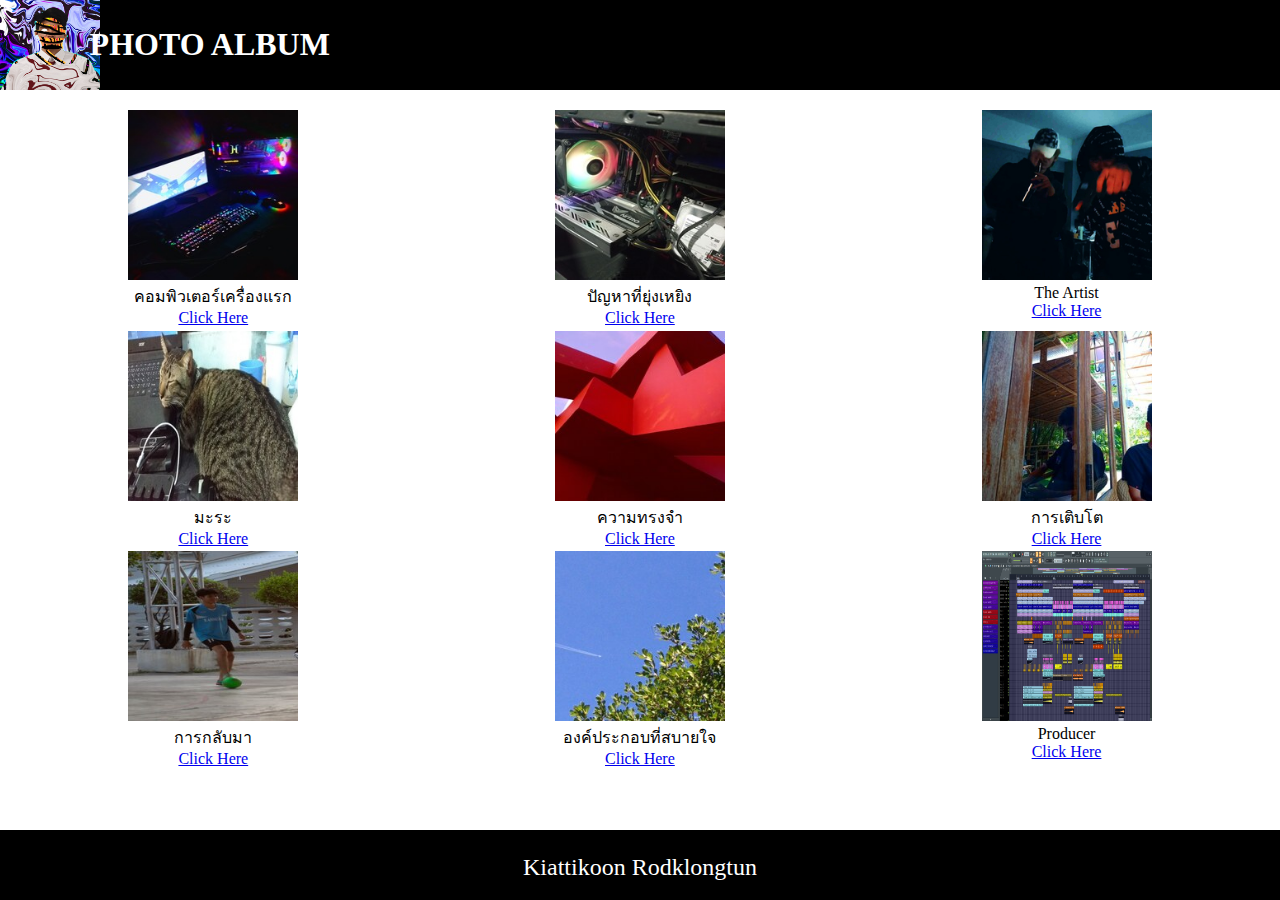
<file: index.html>
<!DOCTYPE html>
<html lang="en">
<head>
    <meta charset="UTF-8">
    <meta name="viewport" content="width=device-width, initial-scale=1.0">
    <title>website 9 photo</title>
    <link rel="stylesheet" href="css/style.css">
    <link rel="icon" href="img/header.jpg">
</head>

<body>
    <div id="header">
    <a href="index.html">
        <h1>PHOTO ALBUM</h1>
        <img src="img/header.jpg" style="width: 100px; height: 90px;" alt="">
    </a>
    </div>
<!-- main -->

<div class="photo-layout">
    <div class="img-row top">
        <div class="left">
            <a href="pages/pic1.html"><img src="img/Preview/0 1.jpg" alt=""></a>
            <div>คอมพิวเตอร์เครื่องแรก</div><a href="pages/pic1.html">Click Here</a></div>
        <div class="center">
            <a href="pages/pic2.html"><img src="img/Preview/0 2.jpg" alt=""></a>
            <div>ปัญหาที่ยุ่งเหยิง</div><a href="pages/pic2.html">Click Here</a></div>
        <div class="right">
            <a href="pages/pic3.html"><img src="img/Preview/0 3.jpg" alt=""></a>
            <div>The Artist</div><a href="pages/pic3.html">Click Here</a></div>
    </div>
    <div class="img-row middle">
        <div class="left"><a href="pages/pic4.html"><img src="img/Preview/0 4.jpg" alt=""></a><div>มะระ</div><a href="pages/pic4.html">Click Here</a></div>
        <div class="center"><a href="pages/pic5.html"><img src="img/Preview/0 5.jpg" alt=""></a><div>ความทรงจำ</div><a href="pages/pic5.html">Click Here</a></div>
        <div class="right"><a href="pages/pic6.html"><img src="img/Preview/0 6.jpg" alt=""></a><div>การเติบโต</div><a href="pages/pic6.html">Click Here</a></div>
    </div>
    <div class="img-row bottom">
        <div class="left"><a href="pages/pic7.html"><img src="img/Preview/0 7.jpg" alt=""></a><div>การกลับมา</div><a href="pages/pic7.html">Click Here</a></div>
        <div class="center"><a href="pages/pic8.html"><img src="img/Preview/0 8.jpg" alt=""></a><div>องค์ประกอบที่สบายใจ</div><a href="pages/pic8.html">Click Here</a></div>
        <div class="right"><a href="pages/pic9.html"><img src="img/Preview/pic.png" alt=""></a><div>Producer</div><a href="pages/pic9.html">Click Here</a></div>
    </div>

    

</div>

<!-- main -->
    <div id="footer">
        <div class="footer-credit">
            <p style="color: white; text-align: center; font-size: x-large;">Kiattikoon Rodklongtun</p>
        </div>
    </div>
</body>
</html>
</file>
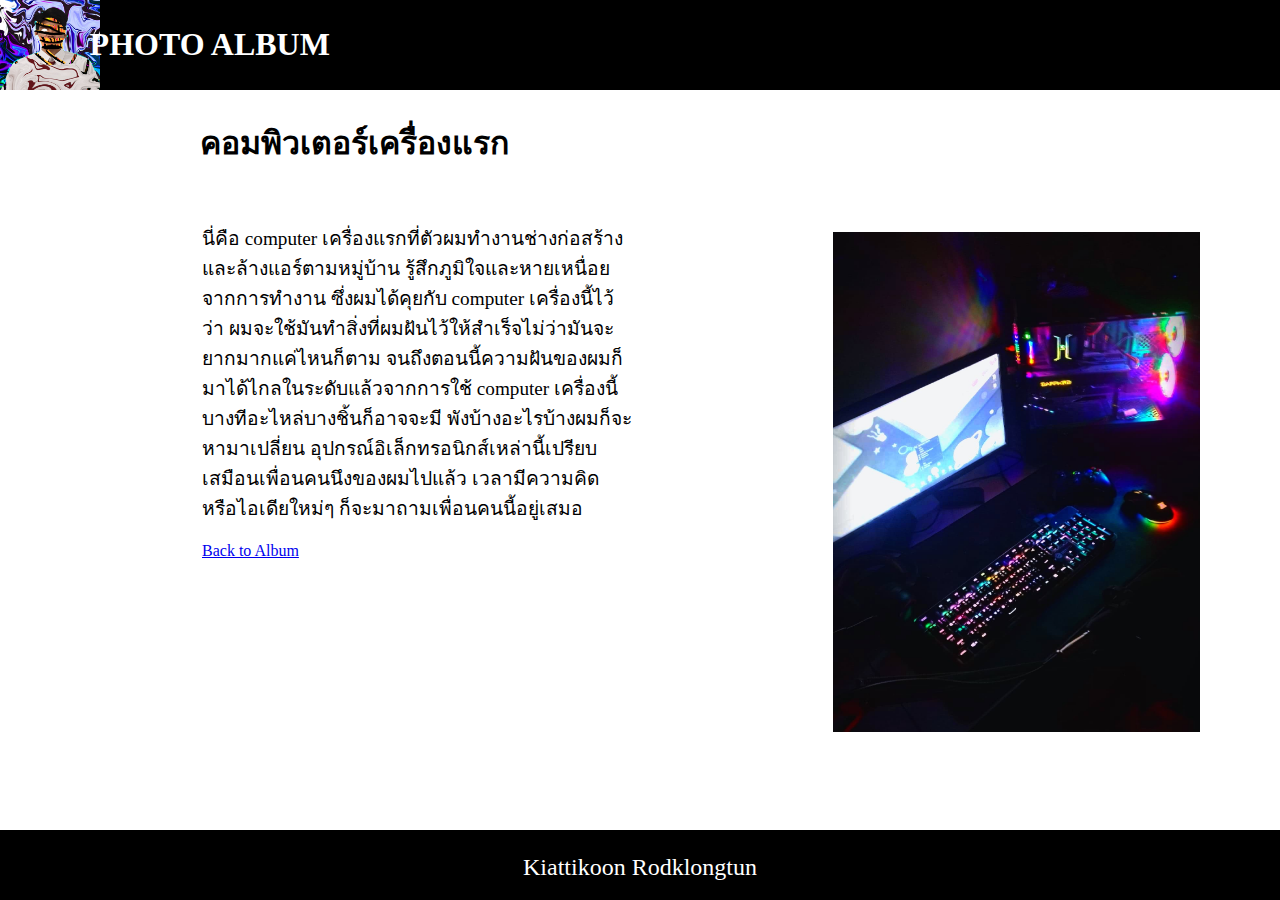
<file: pages/pic1.html>
<!DOCTYPE html>
<html lang="en">
<head>
    <meta charset="UTF-8">
    <meta name="viewport" content="width=device-width, initial-scale=1.0">
    <title>Picture 1</title>
    <link rel="stylesheet" href="../css/style.css">
    <link rel="icon" href="../img/header.jpg">
</head>
<body>
    <div id="header">
        <a href="../index.html">
            <h1>PHOTO ALBUM</h1>
            <img src="../img/header.jpg" style="width: 100px; height: 90px;" alt="">
        </a>
    </div>
    
    <div class="caption">
        <h2 id="p1-p9">คอมพิวเตอร์เครื่องแรก</h2>
    </div>
    
    <div class="protect">
        <div class="content">
            
            <p class="p-in-content">
                นี่คือ computer เครื่องแรกที่ตัวผมทำงานช่างก่อสร้างและล้างแอร์ตามหมู่บ้าน 
                รู้สึกภูมิใจและหายเหนื่อยจากการทำงาน 
                ซึ่งผมได้คุยกับ computer เครื่องนี้ไว้ว่า
                ผมจะใช้มันทำสิ่งที่ผมฝันไว้ให้สำเร็จไม่ว่ามันจะยากมากแค่ไหนก็ตาม
                จนถึงตอนนี้ความฝันของผมก็มาได้ไกลในระดับแล้วจากการใช้ computer เครื่องนี้ บางทีอะไหล่บางชิ้นก็อาจจะมี
                พังบ้างอะไรบ้างผมก็จะหามาเปลี่ยน อุปกรณ์อิเล็กทรอนิกส์เหล่านี้เปรียบเสมือนเพื่อนคนนึงของผมไปแล้ว
                เวลามีความคิดหรือไอเดียใหม่ๆ ก็จะมาถามเพื่อนคนนี้อยู่เสมอ

            </p>
            <img class="image-in-content" src="../img/Photo/0 (1).jpg" alt="คอมเครื่องแรก">
        <a href="../index.html" class="button">Back to Album</a>
        
        </div>
    </div>

   
    <div id="footer">
        <div class="footer-credit">
            <p style="color: white; text-align: center; font-size: x-large;">Kiattikoon Rodklongtun</p>
        </div>
    </div>
</body>
</html>
</file>
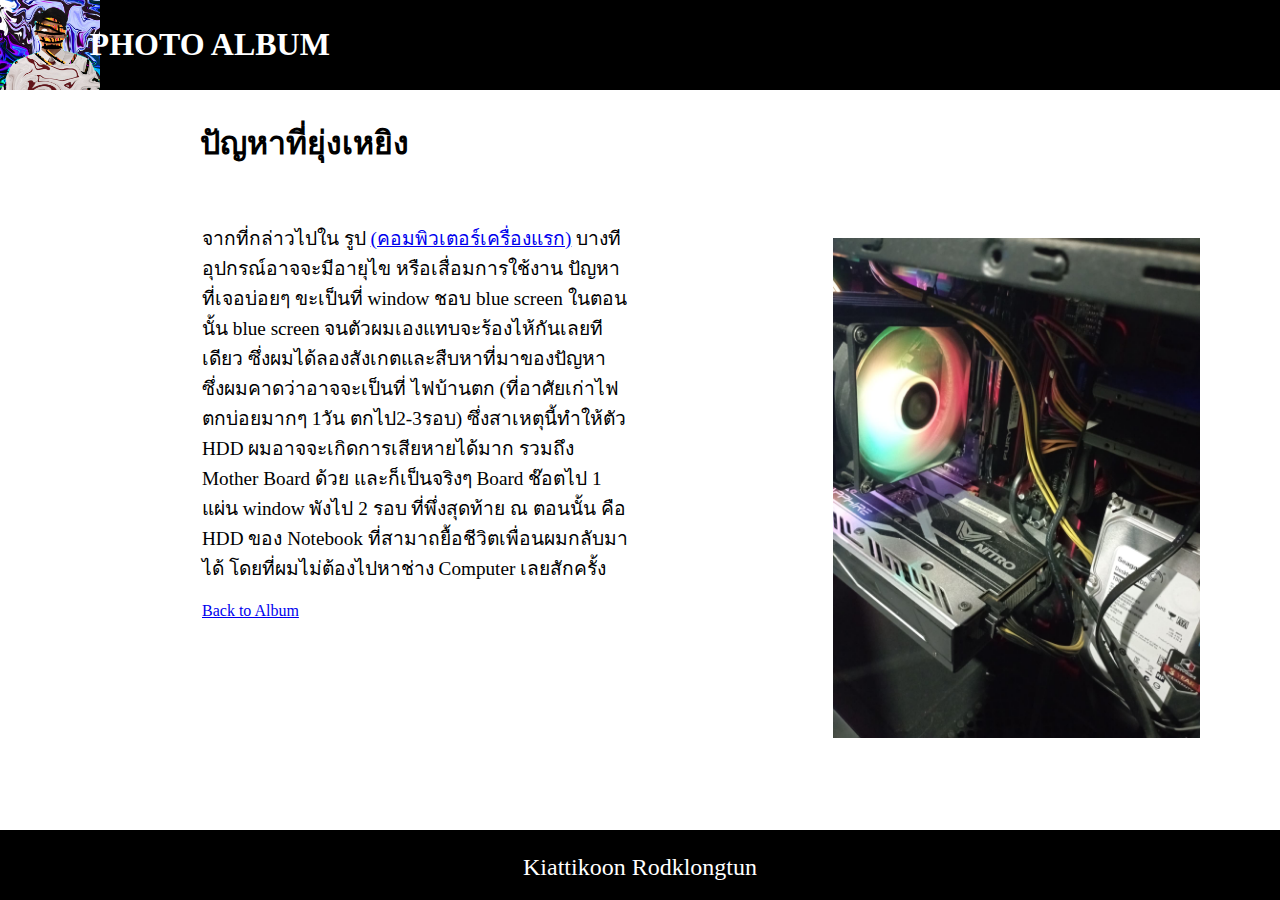
<file: pages/pic2.html>
<!DOCTYPE html>
<html lang="en">
<head>
    <meta charset="UTF-8">
    <meta name="viewport" content="width=device-width, initial-scale=1.0">
    <title>Picture 2</title>
    <link rel="stylesheet" href="../css/style.css">
    <link rel="icon" href="../img/header.jpg">
</head>
<body>
    <div id="header">
        <a href="../index.html">
            <h1>PHOTO ALBUM</h1>
            <img src="../img/header.jpg" style="width: 100px; height: 90px;" alt="">
        </a>
    </div>
    
    <div class="caption">
        <h2 id="p1-p9">ปัญหาที่ยุ่งเหยิง</h2>
    </div>
    
    <div class="protect">
        <div class="content">
            
            <p class="p-in-content">
                จากที่กล่าวไปใน รูป <a href="pic1.html">(คอมพิวเตอร์เครื่องแรก)</a> บางทีอุปกรณ์อาจจะมีอายุไข หรือเสื่อมการใช้งาน ปัญหาที่เจอบ่อยๆ ขะเป็นที่ window ชอบ blue screen 
                ในตอนนั้น blue screen จนตัวผมเองแทบจะร้องไห้กันเลยทีเดียว ซึ่งผมได้ลองสังเกตและสืบหาที่มาของปัญหา ซึ่งผมคาดว่าอาจจะเป็นที่
                ไฟบ้านตก (ที่อาศัยเก่าไฟตกบ่อยมากๆ 1วัน ตกไป2-3รอบ) ซึ่งสาเหตุนี้ทำให้ตัว HDD ผมอาจจะเกิดการเสียหายได้มาก รวมถึง Mother Board ด้วย และก็เป็นจริงๆ
                Board ช๊อตไป 1 แผ่น window พังไป 2 รอบ ที่พึ่งสุดท้าย ณ ตอนนั้น คือ HDD ของ Notebook ที่สามาถยื้อชีวิตเพื่อนผมกลับมาได้
                โดยที่ผมไม่ต้องไปหาช่าง Computer เลยสักครั้ง
            </p>
            <img class="image-in-content" src="../img/Photo/0 (2).jpg" alt="ปัญหาที่ยุ่งเหยิง">
        <a href="../index.html" class="button">Back to Album</a>
        
        </div>
    </div>

   
    <div id="footer">
        <div class="footer-credit">
            <p style="color: white; text-align: center; font-size: x-large;">Kiattikoon Rodklongtun</p>
        </div>
    </div>
</body>
</html>
</file>
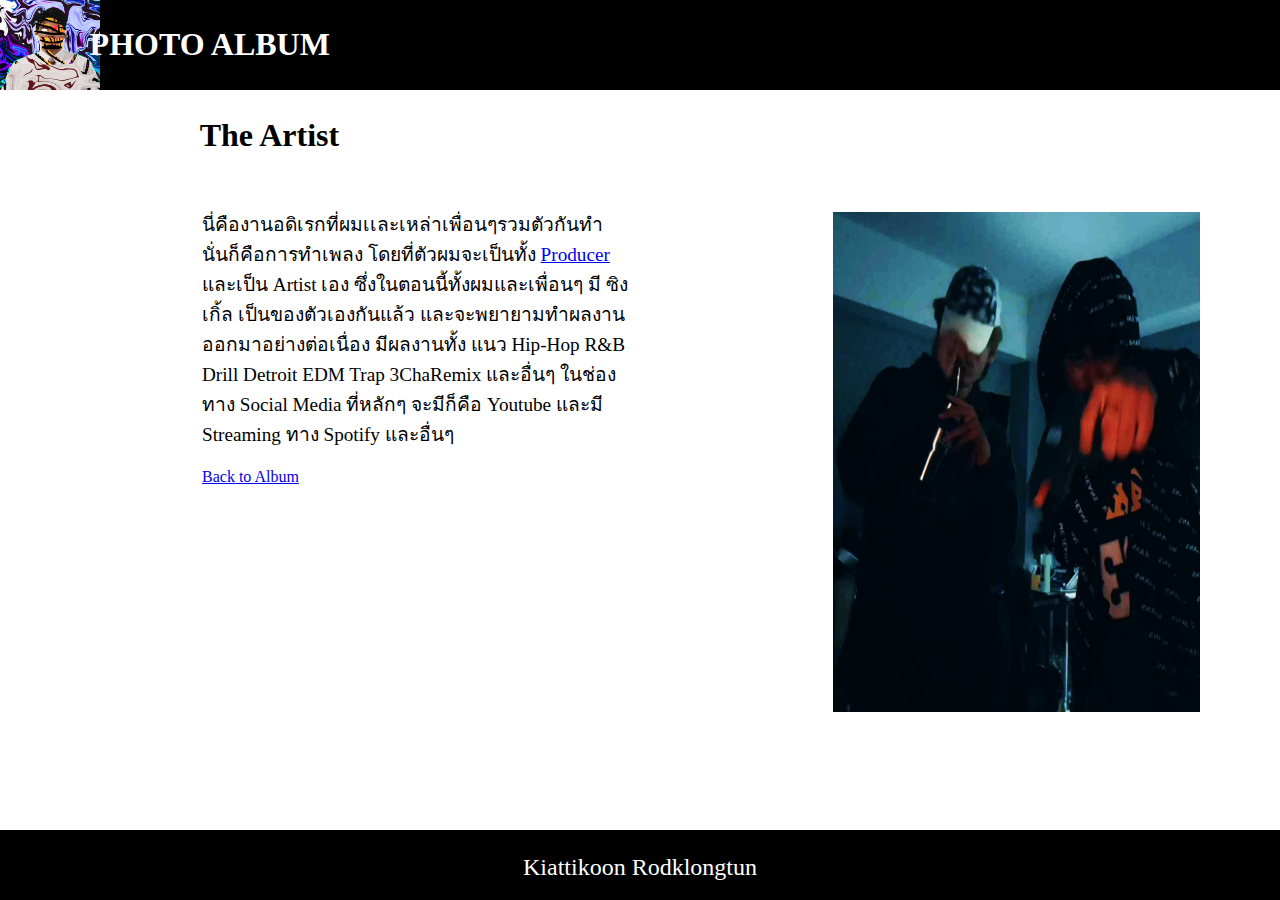
<file: pages/pic3.html>
<!DOCTYPE html>
<html lang="en">
<head>
    <meta charset="UTF-8">
    <meta name="viewport" content="width=device-width, initial-scale=1.0">
    <title>Picture 3</title>
    <link rel="stylesheet" href="../css/style.css">
    <link rel="icon" href="../img/header.jpg">
</head>
<body>
    <div id="header">
        <a href="../index.html">
            <h1>PHOTO ALBUM</h1>
            <img src="../img/header.jpg" style="width: 100px; height: 90px;" alt="">
        </a>
    </div>
    
    <div class="caption">
        <h2 id="p1-p9">The Artist</h2>
    </div>
    
    <div class="protect">
        <div class="content">
            
            <p class="p-in-content">
                นี่คืองานอดิเรกที่ผมเเละเหล่าเพื่อนๆรวมตัวกันทำ 
                นั่นก็คือการทำเพลง โดยที่ตัวผมจะเป็นทั้ง <a href="pic9.html">Producer</a> และเป็น Artist เอง 
                ซึ่งในตอนนี้ทั้งผมและเพื่อนๆ มี ซิงเกิ้ล เป็นของตัวเองกันแล้ว และจะพยายามทำผลงานออกมาอย่างต่อเนื่อง 
                มีผลงานทั้ง แนว Hip-Hop R&B Drill Detroit EDM Trap  3ChaRemix และอื่นๆ ในช่องทาง Social Media ที่หลักๆ จะมีก็คือ Youtube 
                และมี Streaming ทาง Spotify และอื่นๆ  
            </p>
            <img class="image-in-content" src="../img/Photo/0 (3).jpg" alt="The Artist">
        <a href="../index.html" class="button">Back to Album</a>
        
        </div>
    </div>

   
    <div id="footer">
        <div class="footer-credit">
            <p style="color: white; text-align: center; font-size: x-large;">Kiattikoon Rodklongtun</p>
        </div>
    </div>
</body>
</html>
</file>
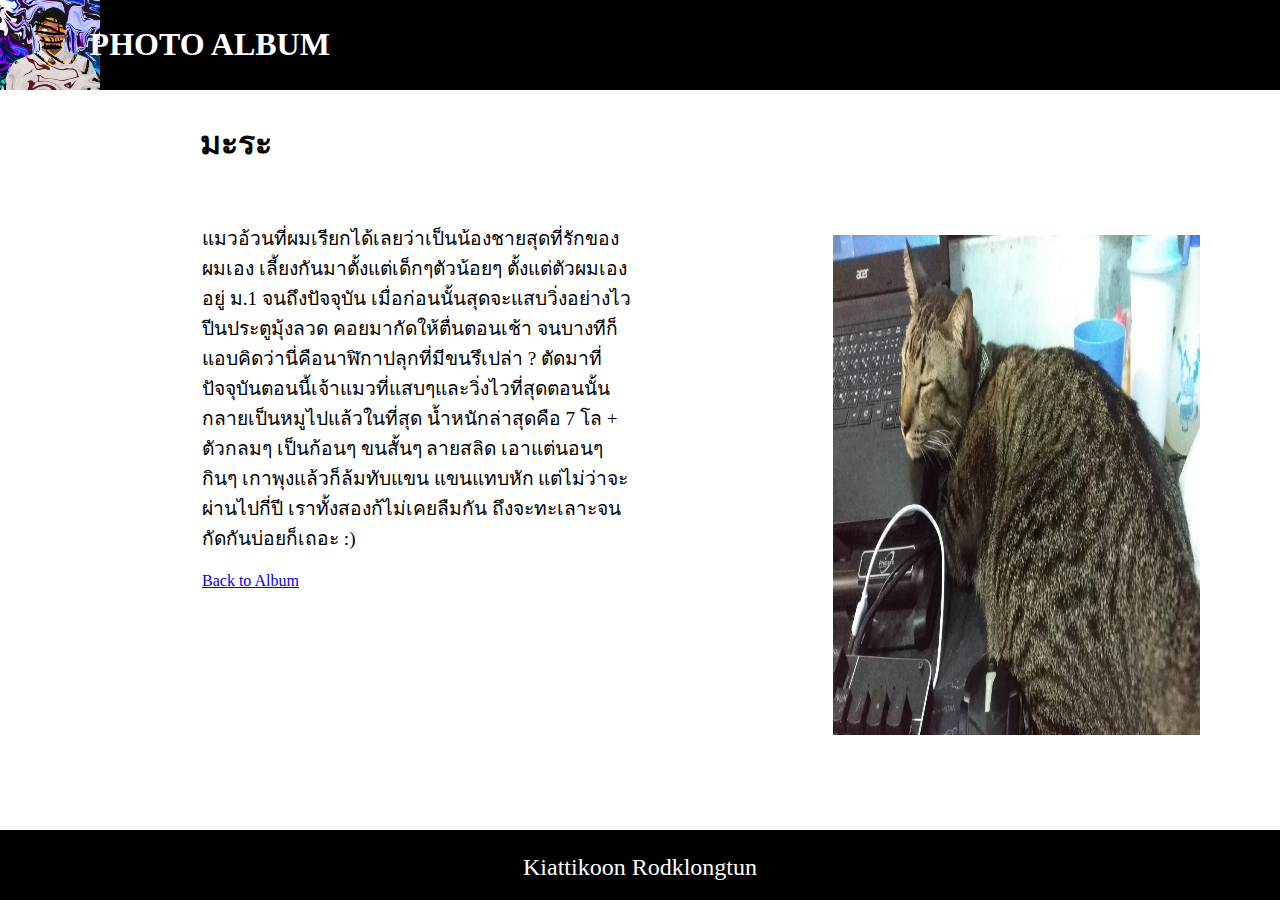
<file: pages/pic4.html>
<!DOCTYPE html>
<html lang="en">
<head>
    <meta charset="UTF-8">
    <meta name="viewport" content="width=device-width, initial-scale=1.0">
    <title>Picture 4</title>
    <link rel="stylesheet" href="../css/style.css">
    <link rel="icon" href="../img/header.jpg">
</head>
<body>
    <div id="header">
        <a href="../index.html">
            <h1>PHOTO ALBUM</h1>
            <img src="../img/header.jpg" style="width: 100px; height: 90px;" alt="">
        </a>
    </div>
    
    <div class="caption">
        <h2 id="p1-p9">มะระ</h2>
    </div>
    
    <div class="protect">
        <div class="content">
            
            <p class="p-in-content">
                แมวอ้วนที่ผมเรียกได้เลยว่าเป็นน้องชายสุดที่รักของผมเอง เลี้ยงกันมาตั้งแต่เด็กๆตัวน้อยๆ ตั้งแต่ตัวผมเองอยู่ ม.1 จนถึงปัจจุบัน
                เมื่อก่อนนั้นสุดจะแสบวิ่งอย่างไวปีนประตูมุ้งลวด คอยมากัดให้ตื่นตอนเช้า จนบางทีก็แอบคิดว่านี่คือนาฬิกาปลุกที่มีขนรึเปล่า ? 
                ตัดมาที่ปัจจุบันตอนนี้เจ้าแมวที่แสบๆและวิ่งไวที่สุดตอนนั้น 
                กลายเป็นหมูไปแล้วในที่สุด น้ำหนักล่าสุดคือ 7 โล + ตัวกลมๆ เป็นก้อนๆ ขนสั้นๆ ลายสลิด 
                เอาแต่นอนๆ กินๆ เกาพุงแล้วก็ล้มทับแขน แขนแทบหัก แต่ไม่ว่าจะผ่านไปกี่ปี เราทั้งสองก้ไม่เคยลืมกัน 
                ถึงจะทะเลาะจนกัดกันบ่อยก็เถอะ :)
            </p>
            <img class="image-in-content" src="../img/Photo/0 (4).jpg" alt="มะระ">
        <a href="../index.html" class="button">Back to Album</a>
        
        </div>
    </div>

   
    <div id="footer">
        <div class="footer-credit">
            <p style="color: white; text-align: center; font-size: x-large;">Kiattikoon Rodklongtun</p>
        </div>
    </div>
</body>
</html>
</file>
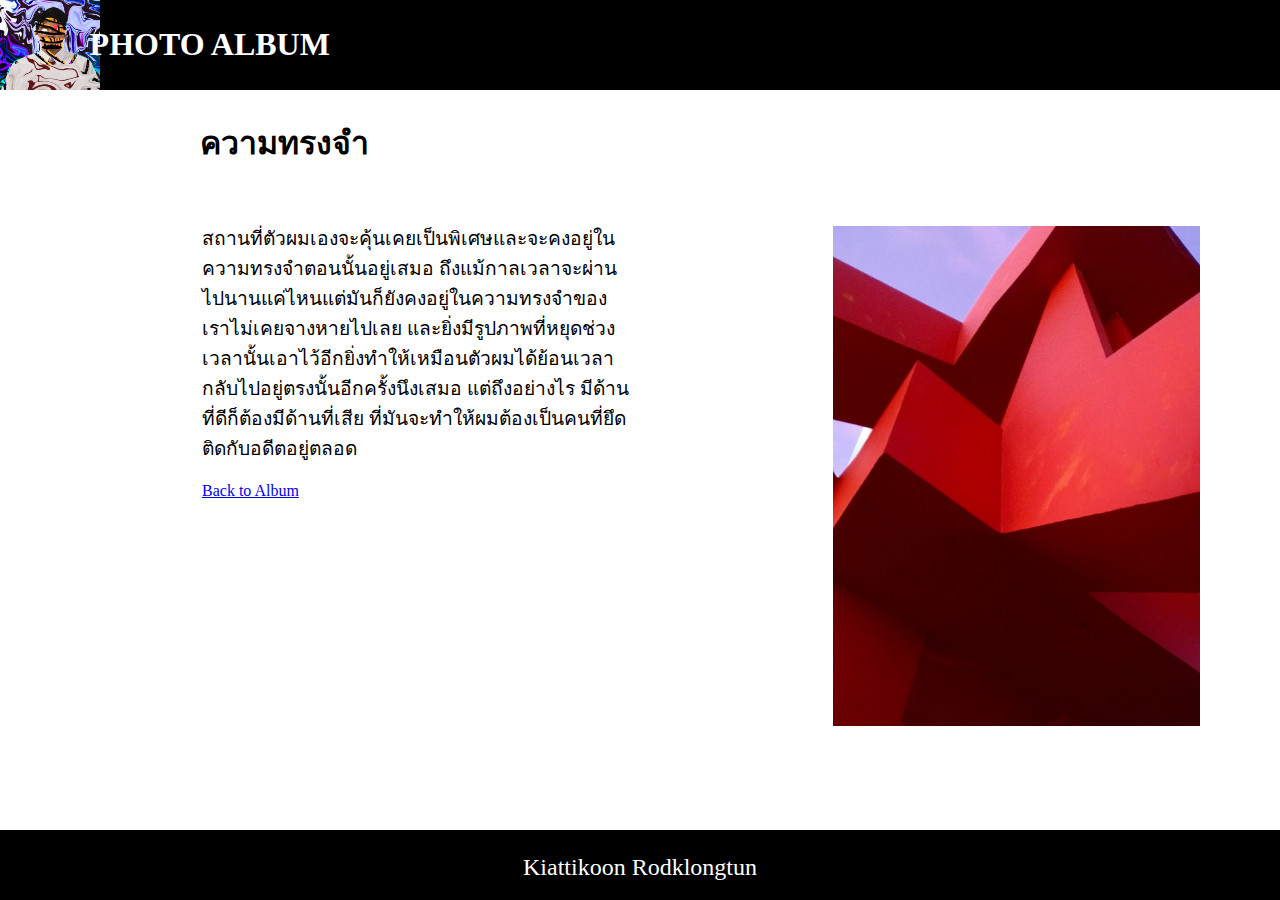
<file: pages/pic5.html>
<!DOCTYPE html>
<html lang="en">
<head>
    <meta charset="UTF-8">
    <meta name="viewport" content="width=device-width, initial-scale=1.0">
    <title>Picture 5</title>
    <link rel="stylesheet" href="../css/style.css">
    <link rel="icon" href="../img/header.jpg">
</head>
<body>
    <div id="header">
        <a href="../index.html">
            <h1>PHOTO ALBUM</h1>
            <img src="../img/header.jpg" style="width: 100px; height: 90px;" alt="">
        </a>
    </div>
    
    <div class="caption">
        <h2 id="p1-p9">ความทรงจำ</h2>
    </div>
    
    <div class="protect">
        <div class="content">
            
            <p class="p-in-content">
                สถานที่ตัวผมเองจะคุ้นเคยเป็นพิเศษและจะคงอยู่ในความทรงจำตอนนั้นอยู่เสมอ
                ถึงแม้กาลเวลาจะผ่านไปนานแค่ไหนแต่มันก็ยังคงอยู่ในความทรงจำของเราไม่เคยจางหายไปเลย 
                และยิ่งมีรูปภาพที่หยุดช่วงเวลานั้นเอาไว้อีกยิ่งทำให้เหมือนตัวผมได้ย้อนเวลากลับไปอยู่ตรงนั้นอีกครั้งนึงเสมอ
                แต่ถึงอย่างไร มีด้านที่ดีก็ต้องมีด้านที่เสีย ที่มันจะทำให้ผมต้องเป็นคนที่ยึดติดกับอดีตอยู่ตลอด
            </p>
            <img class="image-in-content" src="../img/Photo/0 (5).jpg" alt="ความทรงจำ">
        <a href="../index.html" class="button">Back to Album</a>
        
        </div>
    </div>

   
    <div id="footer">
        <div class="footer-credit">
            <p style="color: white; text-align: center; font-size: x-large;">Kiattikoon Rodklongtun</p>
        </div>
    </div>
</body>
</html>
</file>
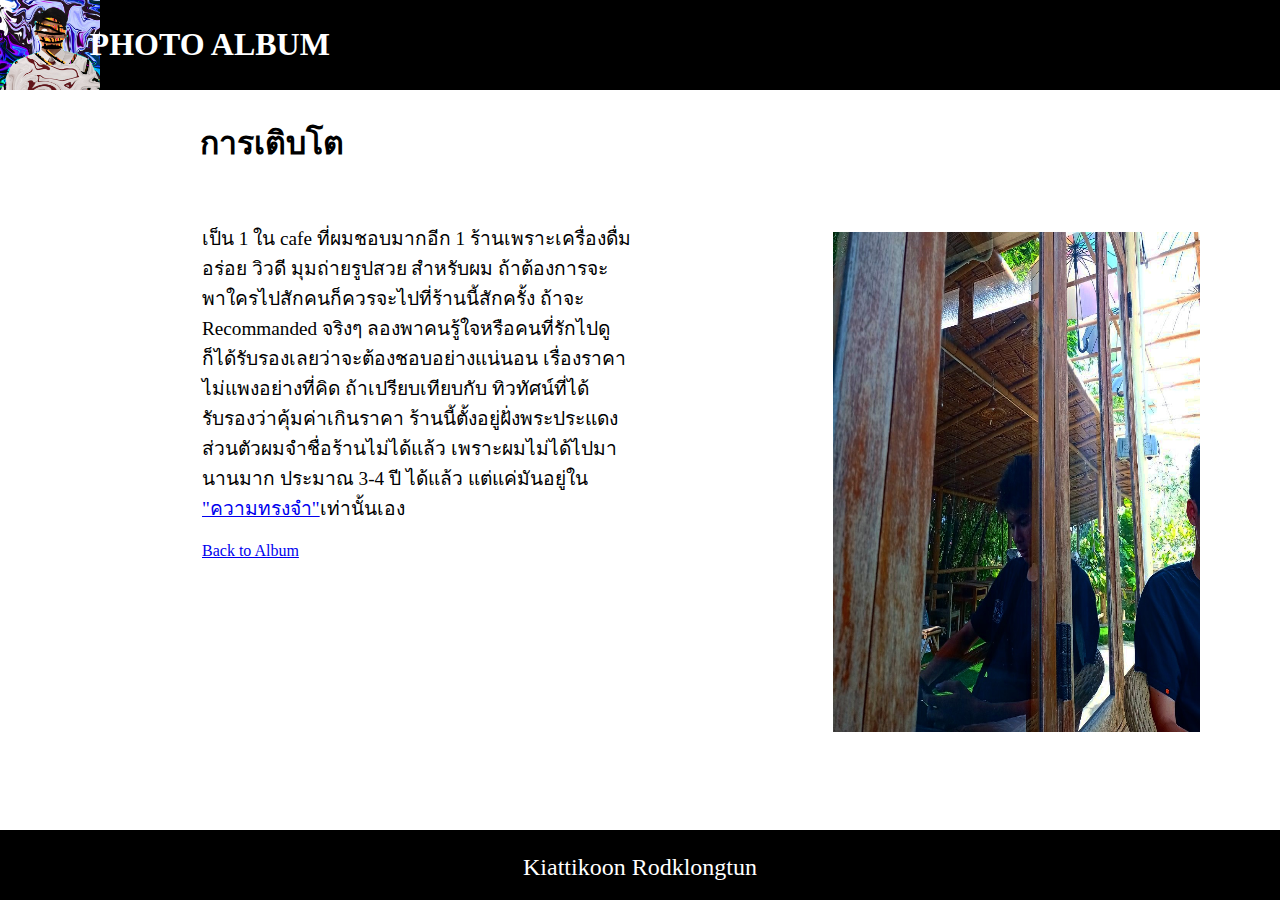
<file: pages/pic6.html>
<!DOCTYPE html>
<html lang="en">
<head>
    <meta charset="UTF-8">
    <meta name="viewport" content="width=device-width, initial-scale=1.0">
    <title>Picture 6</title>
    <link rel="stylesheet" href="../css/style.css">
    <link rel="icon" href="../img/header.jpg">
</head>
<body>
    <div id="header">
        <a href="../index.html">
            <h1>PHOTO ALBUM</h1>
            <img src="../img/header.jpg" style="width: 100px; height: 90px;" alt="">
        </a>
    </div>
    
    <div class="caption">
        <h2 id="p1-p9">การเติบโต</h2>
    </div>
    
    <div class="protect">
        <div class="content">
            
            <p class="p-in-content">
                เป็น 1 ใน cafe ที่ผมชอบมากอีก 1 ร้านเพราะเครื่องดื่มอร่อย วิวดี มุมถ่ายรูปสวย 
                สำหรับผม ถ้าต้องการจะพาใครไปสักคนก็ควรจะไปที่ร้านนี้สักครั้ง ถ้าจะ Recommanded จริงๆ 
                ลองพาคนรู้ใจหรือคนที่รักไปดูก็ได้รับรองเลยว่าจะต้องชอบอย่างแน่นอน เรื่องราคา ไม่แพงอย่างที่คิด ถ้าเปรียบเทียบกับ ทิวทัศน์ที่ได้
                รับรองว่าคุ้มค่าเกินราคา ร้านนี้ตั้งอยู่ฝั่งพระประแดง ส่วนตัวผมจำชื่อร้านไม่ได้แล้ว เพราะผมไม่ได้ไปมานานมาก
                ประมาณ 3-4 ปี ได้แล้ว แต่แค่มันอยู่ใน <a href="pic5.html">"ความทรงจำ"</a>เท่านั้นเอง
            </p>
            <img class="image-in-content" src="../img/Photo/0 (6).jpg" alt="การเติบโต">
        <a href="../index.html" class="button">Back to Album</a>
        
        </div>
    </div>

   
    <div id="footer">
        <div class="footer-credit">
            <p style="color: white; text-align: center; font-size: x-large;">Kiattikoon Rodklongtun</p>
        </div>
    </div>
</body>
</html>
</file>
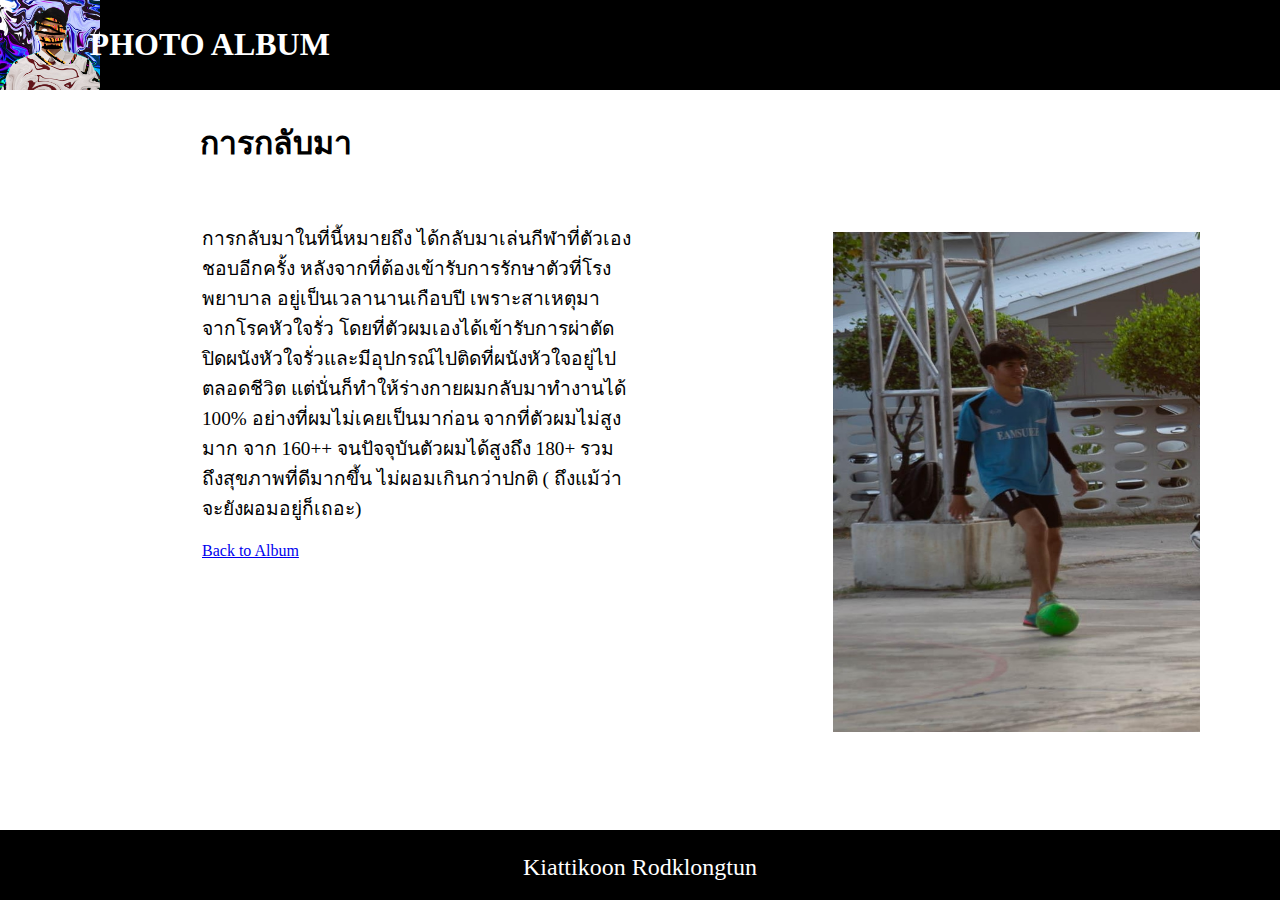
<file: pages/pic7.html>
<!DOCTYPE html>
<html lang="en">
<head>
    <meta charset="UTF-8">
    <meta name="viewport" content="width=device-width, initial-scale=1.0">
    <title>Picture 7</title>
    <link rel="stylesheet" href="../css/style.css">
    <link rel="icon" href="../img/header.jpg">
</head>
<body>
    <div id="header">
        <a href="../index.html">
            <h1>PHOTO ALBUM</h1>
            <img src="../img/header.jpg" style="width: 100px; height: 90px;" alt="">
        </a>
    </div>
    
    <div class="caption">
        <h2 id="p1-p9">การกลับมา</h2>
    </div>
    
    <div class="protect">
        <div class="content">
            
            <p class="p-in-content">
                การกลับมาในที่นี้หมายถึง ได้กลับมาเล่นกีฬาที่ตัวเองชอบอีกครั้ง หลังจากที่ต้องเข้ารับการรักษาตัวที่โรงพยาบาล
                อยู่เป็นเวลานานเกือบปี เพราะสาเหตุมาจากโรคหัวใจรั่ว โดยที่ตัวผมเองได้เข้ารับการผ่าตัด ปิดผนังหัวใจรั่วและมีอุปกรณ์ไปติดที่ผนังหัวใจอยู่ไปตลอดชีวิต
                แต่นั่นก็ทำให้ร่างกายผมกลับมาทำงานได้ 100% อย่างที่ผมไม่เคยเป็นมาก่อน จากที่ตัวผมไม่สูงมาก จาก 160++ จนปัจจุบันตัวผมได้สูงถึง 180+ รวมถึงสุขภาพที่ดีมากขึ้น
                ไม่ผอมเกินกว่าปกติ ( ถึงแม้ว่าจะยังผอมอยู่ก็เถอะ)
            </p>
            <img class="image-in-content" src="../img/Photo/0 (7).jpg" alt="การกลับมา">
        <a href="../index.html" class="button">Back to Album</a>
        
        </div>
    </div>

   
    <div id="footer">
        <div class="footer-credit">
            <p style="color: white; text-align: center; font-size: x-large;">Kiattikoon Rodklongtun</p>
        </div>
    </div>
</body>
</html>
</file>
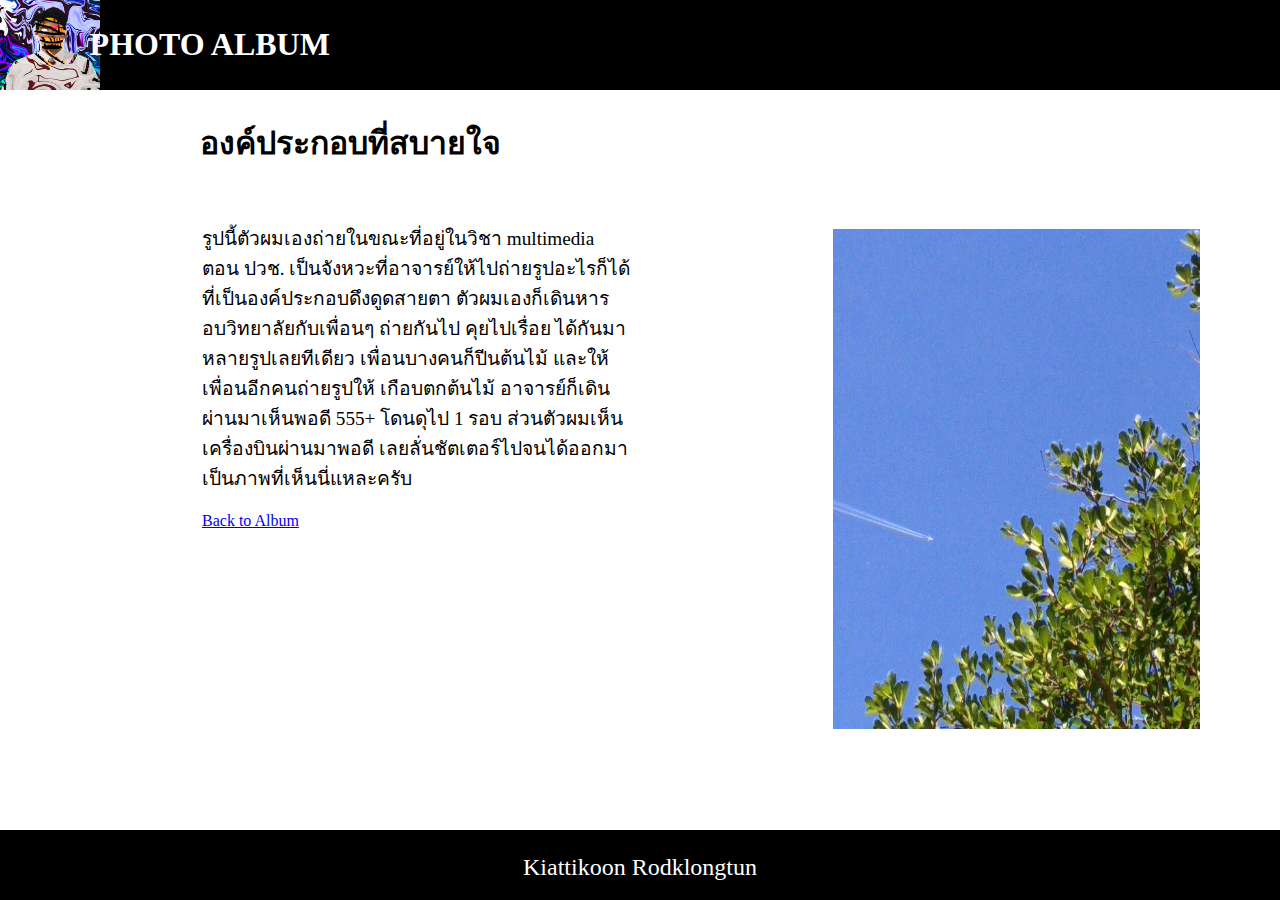
<file: pages/pic8.html>
<!DOCTYPE html>
<html lang="en">
<head>
    <meta charset="UTF-8">
    <meta name="viewport" content="width=device-width, initial-scale=1.0">
    <title>Picture 8</title>
    <link rel="stylesheet" href="../css/style.css">
    <link rel="icon" href="../img/header.jpg">
</head>
<body>
    <div id="header">
        <a href="../index.html">
            <h1>PHOTO ALBUM</h1>
            <img src="../img/header.jpg" style="width: 100px; height: 90px;" alt="">
        </a>
    </div>
    
    <div class="caption">
        <h2 id="p1-p9">องค์ประกอบที่สบายใจ</h2>
    </div>
    
    <div class="protect">
        <div class="content">
            
            <p class="p-in-content">
                รูปนี้ตัวผมเองถ่ายในขณะที่อยู่ในวิชา multimedia ตอน ปวช. เป็นจังหวะที่อาจารย์ให้ไปถ่ายรูปอะไรก็ได้ที่เป็นองค์ประกอบดึงดูดสายตา
                ตัวผมเองก็เดินหารอบวิทยาลัยกับเพื่อนๆ ถ่ายกันไป คุยไปเรื่อย ได้กันมาหลายรูปเลยทีเดียว เพื่อนบางคนก็ปีนต้นไม้ และให้เพื่อนอีกคนถ่ายรูปให้
                เกือบตกต้นไม้ อาจารย์ก็เดินผ่านมาเห็นพอดี 555+ โดนดุไป 1 รอบ ส่วนตัวผมเห็นเครื่องบินผ่านมาพอดี
                เลยลั่นชัตเตอร์ไปจนได้ออกมาเป็นภาพที่เห็นนี่แหละครับ
            </p>
            <img class="image-in-content" src="../img/Photo/0 (8).jpg" alt="องค์ประกอบที่สบายใจ">
        <a href="../index.html" class="button">Back to Album</a>
        
        </div>
    </div>

   
    <div id="footer">
        <div class="footer-credit">
            <p style="color: white; text-align: center; font-size: x-large;">Kiattikoon Rodklongtun</p>
        </div>
    </div>
</body>
</html>
</file>
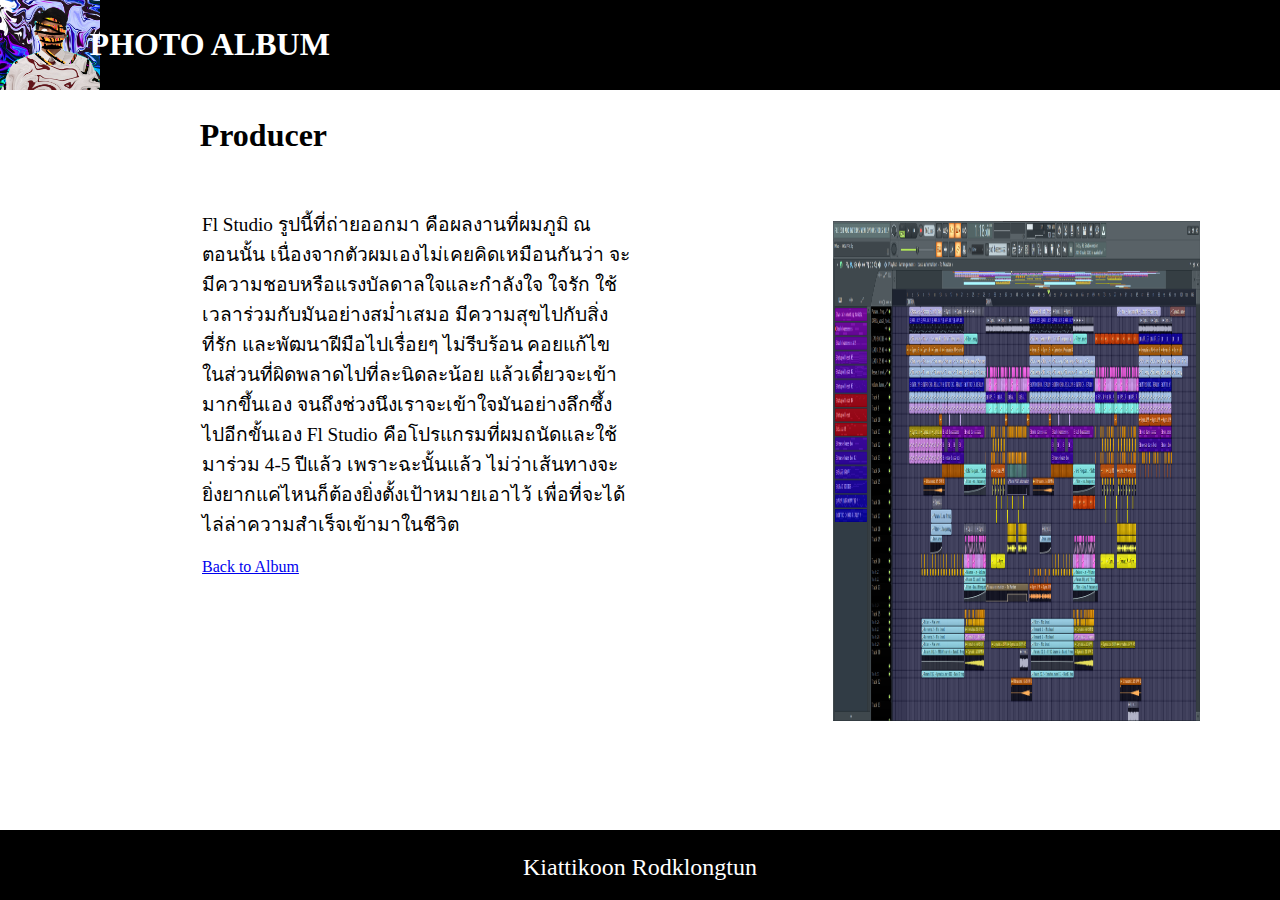
<file: pages/pic9.html>
<!DOCTYPE html>
<html lang="en">
<head>
    <meta charset="UTF-8">
    <meta name="viewport" content="width=device-width, initial-scale=1.0">
    <title>Picture 9</title>
    <link rel="stylesheet" href="../css/style.css">
    <link rel="icon" href="../img/header.jpg">
</head>
<body>
    <div id="header">
        <a href="../index.html">
            <h1>PHOTO ALBUM</h1>
            <img src="../img/header.jpg" style="width: 100px; height: 90px;" alt="">
        </a>
    </div>
    
    <div class="caption">
        <h2 id="p1-p9">Producer</h2>
    </div>
    
    <div class="protect">
        <div class="content">
            
            <p class="p-in-content">
                Fl Studio รูปนี้ที่ถ่ายออกมา คือผลงานที่ผมภูมิ ณ ตอนนั้น เนื่องจากตัวผมเองไม่เคยคิดเหมือนกันว่า
    จะมีความชอบหรือแรงบัลดาลใจและกำลังใจ ใจรัก ใช้เวลาร่วมกับมันอย่างสม่ำเสมอ มีความสุขไปกับสิ่งที่รัก
    และพัฒนาฝีมือไปเรื่อยๆ ไม่รีบร้อน คอยแก้ไขในส่วนที่ผิดพลาดไปที่ละนิดละน้อย แล้วเดี๋ยวจะเข้ามากขึ้นเอง
    จนถึงช่วงนึงเราจะเข้าใจมันอย่างลึกซึ้งไปอีกขั้นเอง Fl Studio คือโปรแกรมที่ผมถนัดและใช้มาร่วม 4-5 ปีแล้ว
    เพราะฉะนั้นแล้ว ไม่ว่าเส้นทางจะยิ่งยากแค่ไหนก็ต้องยิ่งตั้งเป้าหมายเอาไว้ เพื่อที่จะได้ไล่ล่าความสำเร็จเข้ามาในชีวิต
            </p>
            <img class="image-in-content" src="../img/Photo/pic.png" alt="Producer">
        <a href="../index.html" class="button">Back to Album</a>
        
        </div>
    </div>

   
    <div id="footer">
        <div class="footer-credit">
            <p style="color: white; text-align: center; font-size: x-large;">Kiattikoon Rodklongtun</p>
        </div>
    </div>
</body>
</html>
</file>
<file: css/style.css>
html,body {
    position: relative;
    padding: 0;
    margin: 0;
    width: 100%;
    height: 100%;
}

h1 {
    color: rgb(255, 255, 255);
    text-align: center;
    position: absolute;
    left: 7%;
    top: 5%;
}
#p1-p9{
    color: black;
    font-size: xx-large;
    margin-left: 7%;
    
}

#header {
    background-color: black;
    width: 100%;
    height: 90px;
    top: 0;
    padding: 0;
    margin: 0 auto;
    position: relative;
}

#footer {
    background-color: black;
    width: 100%;
    height: 70px;
    position: fixed;
    bottom: 0;
    padding: 0;
    margin: 0;
}

.footer-credit {
    margin: 0;
}

.header-content {
   top: 30px;
}

.photo-layout {
    position: relative;
    width: 100%;
    height:70%;
   
}

.img-row {
    position: relative;
    width: 100%;
    height: 33%; 
    
}

.img-row.top {
    margin-top: 10px;
    top: 0%;
    position: absolute;
    padding-top: 10px;
    
}

.img-row.middle {
    margin-top: 10px;
    top: 35%;
    position: absolute;
    padding-top: 10px;
}

.img-row.bottom {
    margin-top: 10px;
    top: 70%;
    position: absolute;
    padding-top: 10px;
}

.left, .center, .right {
    width: 33.33%;
    position: absolute;
    text-align: center;
    
    
}

.left {
    left: 0;
   
}

.center {
    left: 33.33%;
    
}

.right {
    left: 66.66%;
   
}

img {
    width: 170px;
    height: 170px;
}
.protect {
    width: 70%;
    margin: 10px auto;
   
    
}

.caption {
    width: 80%;
    margin: 20px auto;
}

.content {
    width: 100%;
    margin: 20px 0;
    position: relative;
    padding: 10px;
}

.p-in-content {
    width: 48%;
    position: relative;
    font-size: larger;
   
}


.image-in-content {
    position: absolute;
    width: 90%;
    left: 70%;
    top: 10%;
}

.content > img {
    width: 40%;
    height: 500px;
    
}
</file>
